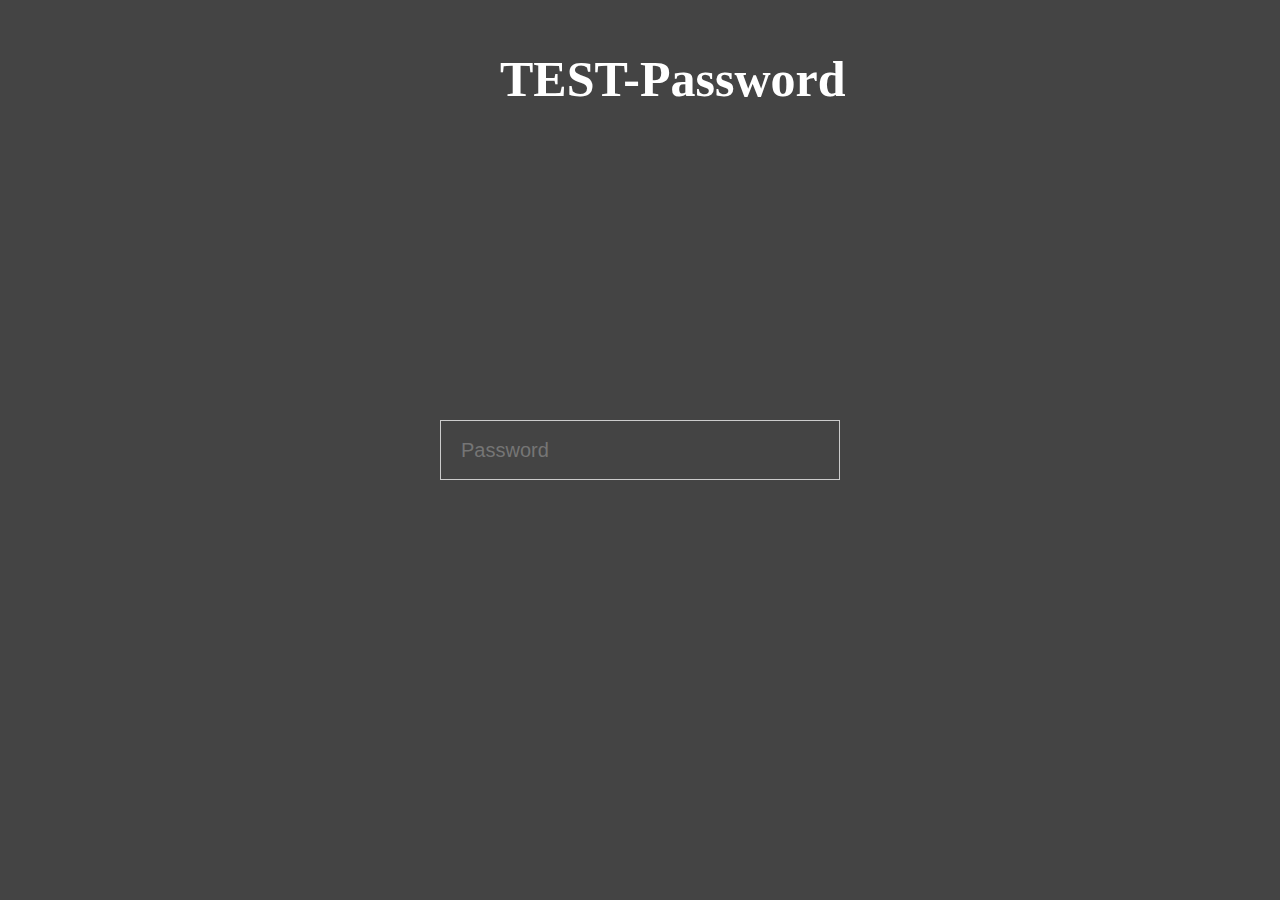
<file: index.html>
<!DOCTYPE html>
<html lang="en">
<head>
    <meta charset="UTF-8">
    <meta name="viewport" content="width=device-width, initial-scale=1.0">
    <link rel="stylesheet" href="style.css">
    <title>Mot de pass </title>
</head>
<body>
    <h1>TEST-Password</h1>

    <div class="motdepass">
        <input type="password" placeholder="Password">
        <button type="submit" href ="page1.html"><img src="images/arrow.png" alt="kk"></button>
        <div class="PP">
            <p>password is </p>
        </div>
        
    </div>

    <script src="js.js"></script>
    
</body>
</html>
</file>
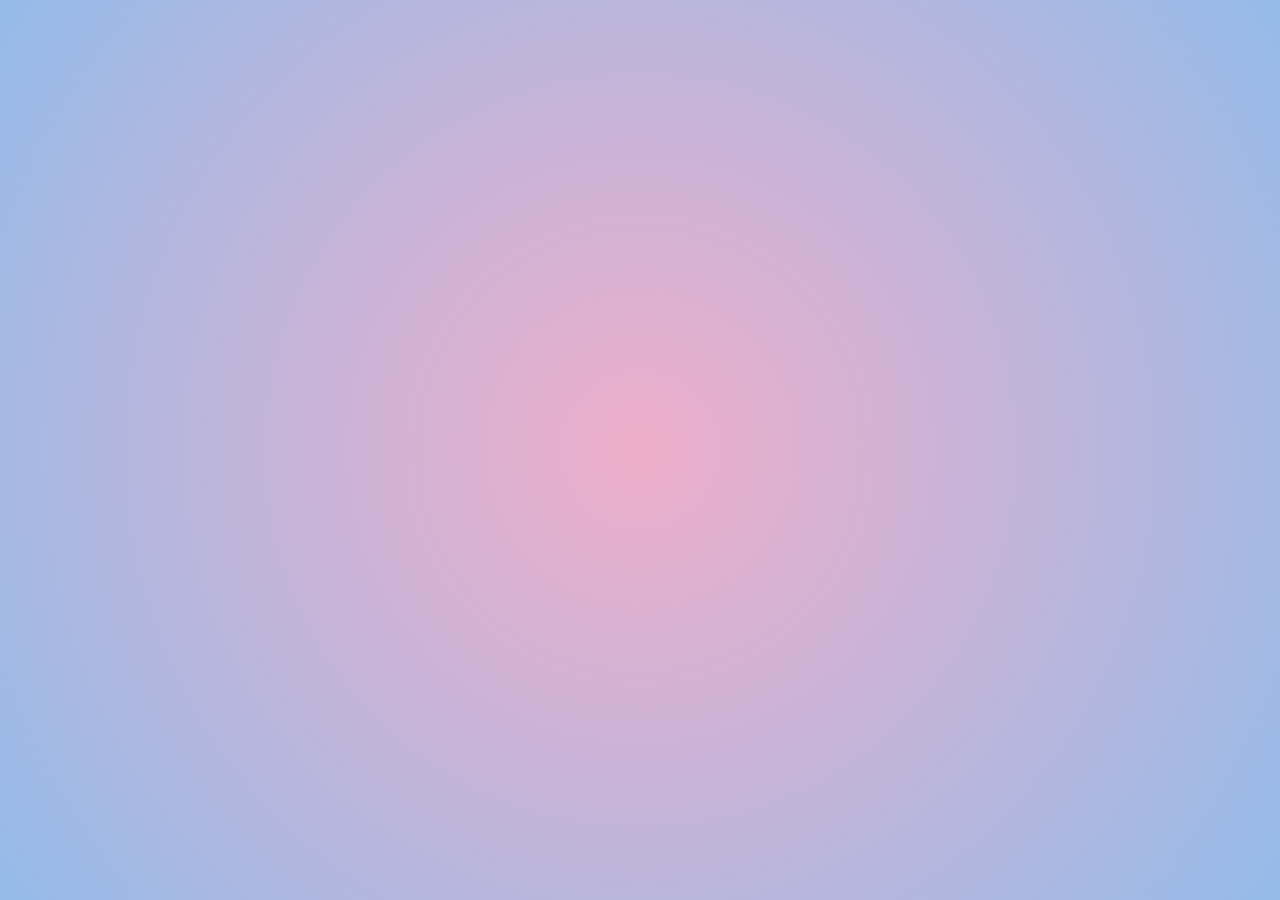
<file: page1.html>
<!DOCTYPE html>
<html lang="en">
<head>
    <meta charset="UTF-8">
    <meta name="viewport" content="width=device-width, initial-scale=1.0">
    <link rel="stylesheet" href="style.css">
    <title>page</title>
</head>
<body class="body">
    
</body>
</html>
</file>
<file: style.css>
*{
    padding: 0;
    margin: 0;
    box-sizing: border-box;


}

body{
    background-color: rgba(0, 0, 0, 0.733);
    width: 100%;
    height: 100vh;
    display: flex;
    justify-content: center;
    align-items: center;


}
h1{
    position: absolute;
    top: 50px;
    color: white;
    font-size: 50px;
    left : 500px;
}

div {
    position: relative;
    width: 500px;
    height: 50%;
    display: flex;
    justify-content: center;
    align-items: center;

}
input{
    background: transparent;
    border: 1px solid #ccc;
    width: 400px;
    height: 60px;
    padding-left: 20px;
    outline: 0;
    color: white;
    font-size: 20px;
    
}
.body{
    background: rgb(238,174,202);
background: radial-gradient(circle, rgba(238,174,202,1) 0%, rgba(148,187,233,1) 100%);
}
img{
    height: 50px;
}
button{
    border: 0;
    width: 50px;
    border-radius: 50%;
    position: relative;
    right: 60px;
    cursor: pointer;
    z-index: 3;
    display: none;
    


}
.PP{
    position: absolute;
    width: 350px;
    height: 50px;
    color: white;
    bottom: 60px;
    font-size: 20px;
    display: none;
}
</file>
